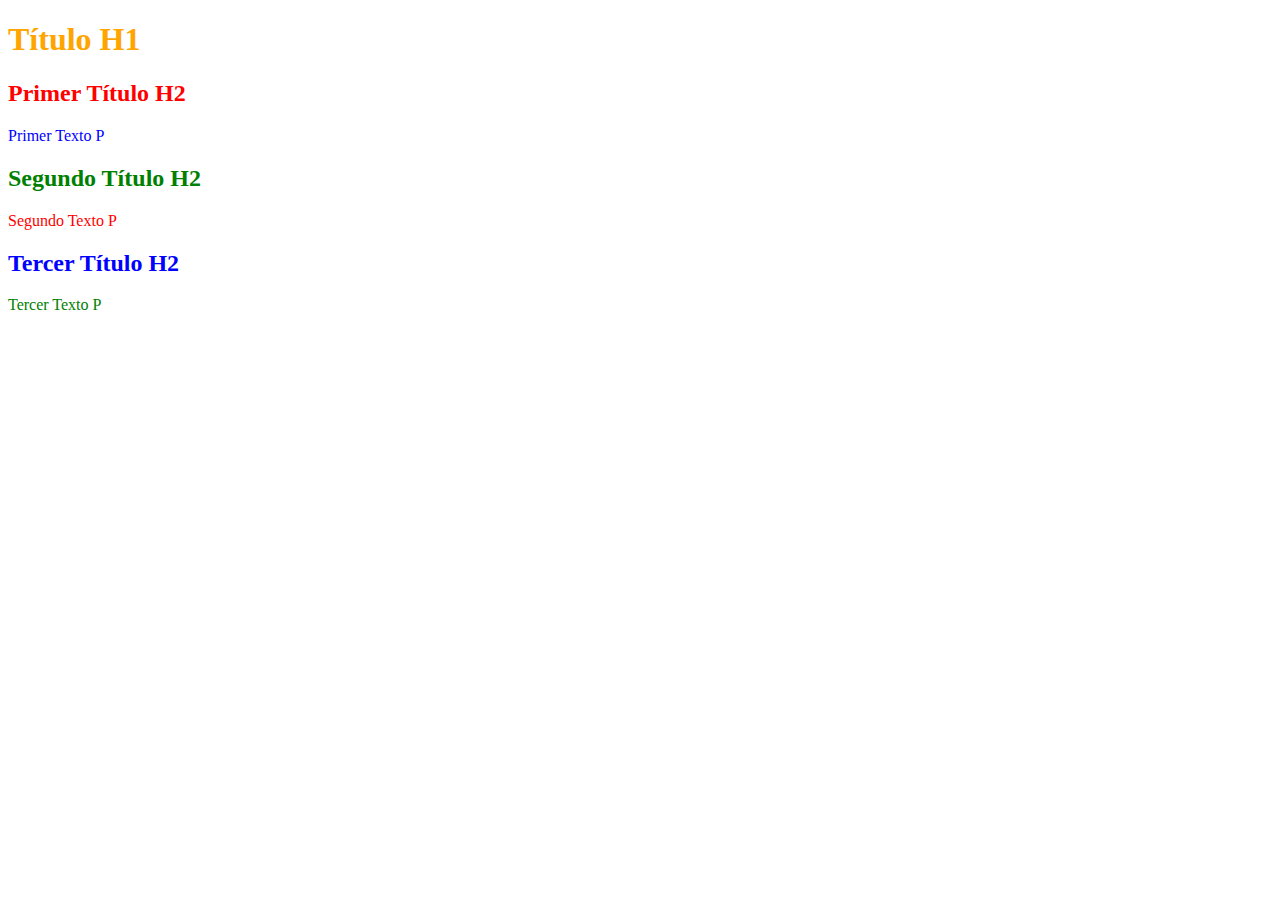
<file: css/index.html>
<!DOCTYPE html>
<html lang="en">
<head>
    <meta charset="UTF-8">
    <meta name="viewport" content="width=device-width, initial-scale=1.0">
  <title>Ejercicio 1 CSS</title>
  <link rel="stylesheet" href="styles.css">
  </head>

<body>
  <h1 class="title-orange"> Título H1</h1>
  
  <h2 class="title-red">Primer Título H2</h2>
  <p class="subtitle-blue">Primer Texto P</h2>
  <h2 class="title-green">Segundo Título H2</h2>
  <p class="subtitle-red">Segundo Texto P</h2>
  <h2 class="title-blue">Tercer Título H2</h2>
  <p class="subtitle-green">Tercer Texto P</h2>
  </body>
</html>
</file>
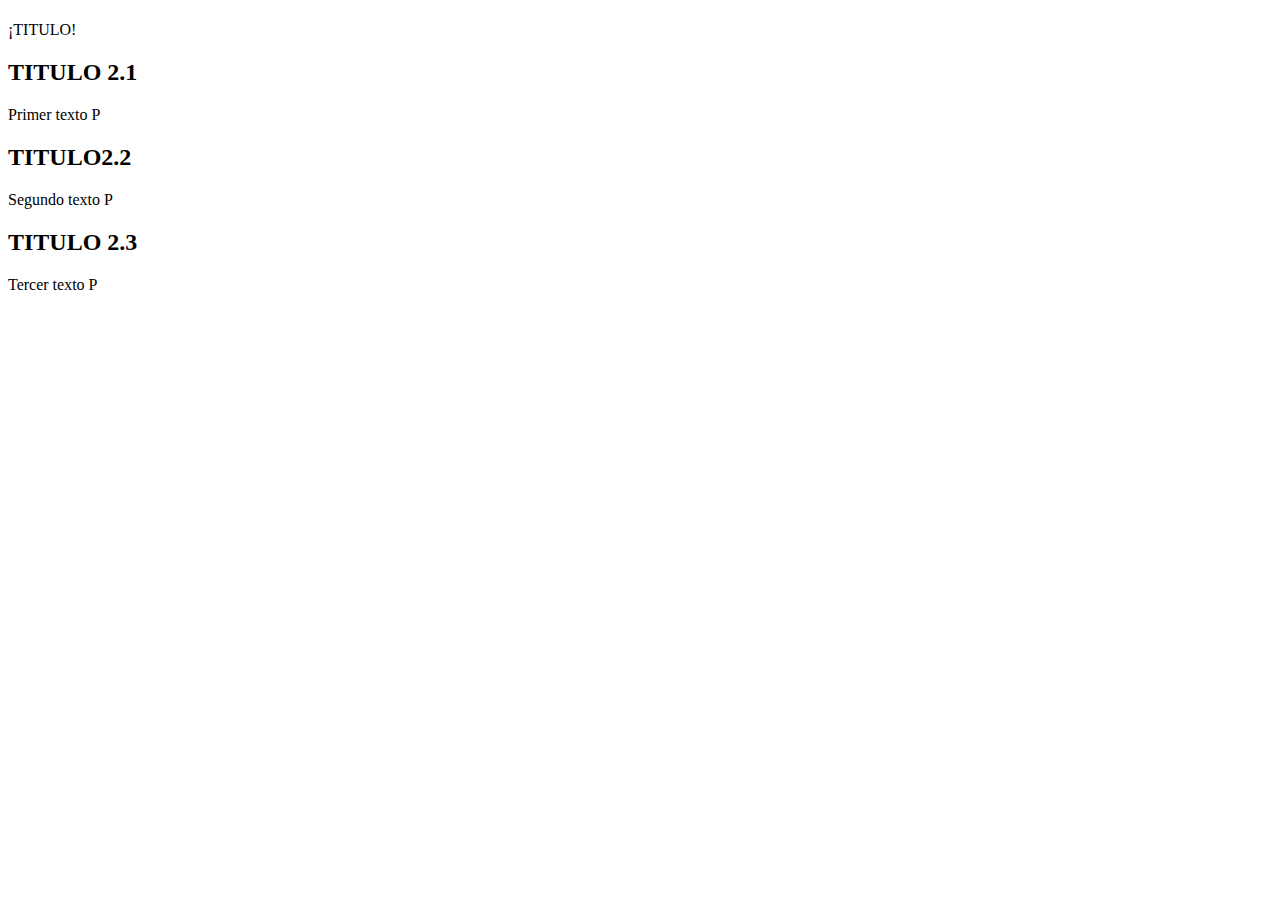
<file: html/index.html>
<!DOCTYPE html>
<html lang="en">
<head>
    <meta charset="UTF-8">
    <meta name="viewport" content="width=device-width, initial-scale=1.0">
    <title>Document</title>
    <link rel="stylesheet" href="style.css">
</head>

<body>
        <h1 class="title orange"></h1>¡TITULO!</h1>
        
        <h2 class="title red">TITULO 2.1</h2>
        <p class="color blue title blue">Primer texto P </p>
        
        <h2 class="title green">TITULO2.2</h2>
        <p class="color red title red">Segundo texto P </p>
        
        <h2 class="title blue">TITULO 2.3</h2>
        <p class="color green title green">Tercer texto P </p>
      
    </body>


</html>
</file>
<file: css/styles.css>
.title-orange{
    color:orange ; 
   }
   .title-red{
     color:red;
   }
   .subtitle-blue{
     color:blue;
   }
   .title-green{
     color:green;
   }
   .subtitle-red{
     color:red;
   }
   .title-blue{
     color:blue;
   }
   .subtitle-green{
     color:green
   }
</file>
<file: html/style.css>
.title orange {
   color: orange ;  
}
.title orange {
    font-size: 60px ;  
 }

.title red {
   color: red ;  
}
.title red {
    font-size: 40px ;  
 }
.color blue title blue{
    color: blue;
}
.color blue title blue {
    font-size: 20px ;  
 }

.title green {
   color: green ;  
}
.title green {
    font-size: 40px ;  
 }
.color red title red{
    color: red;
}
.color red title red {
    font-size: 20px ;  
 }
.title blue {
   color: blue ;  
}
.title blue {
    font-size: 40px ;  
 }
.color green title green{
    color: green;
}
.color green title green {
    font-size: 20px ;  
 }
</file>
